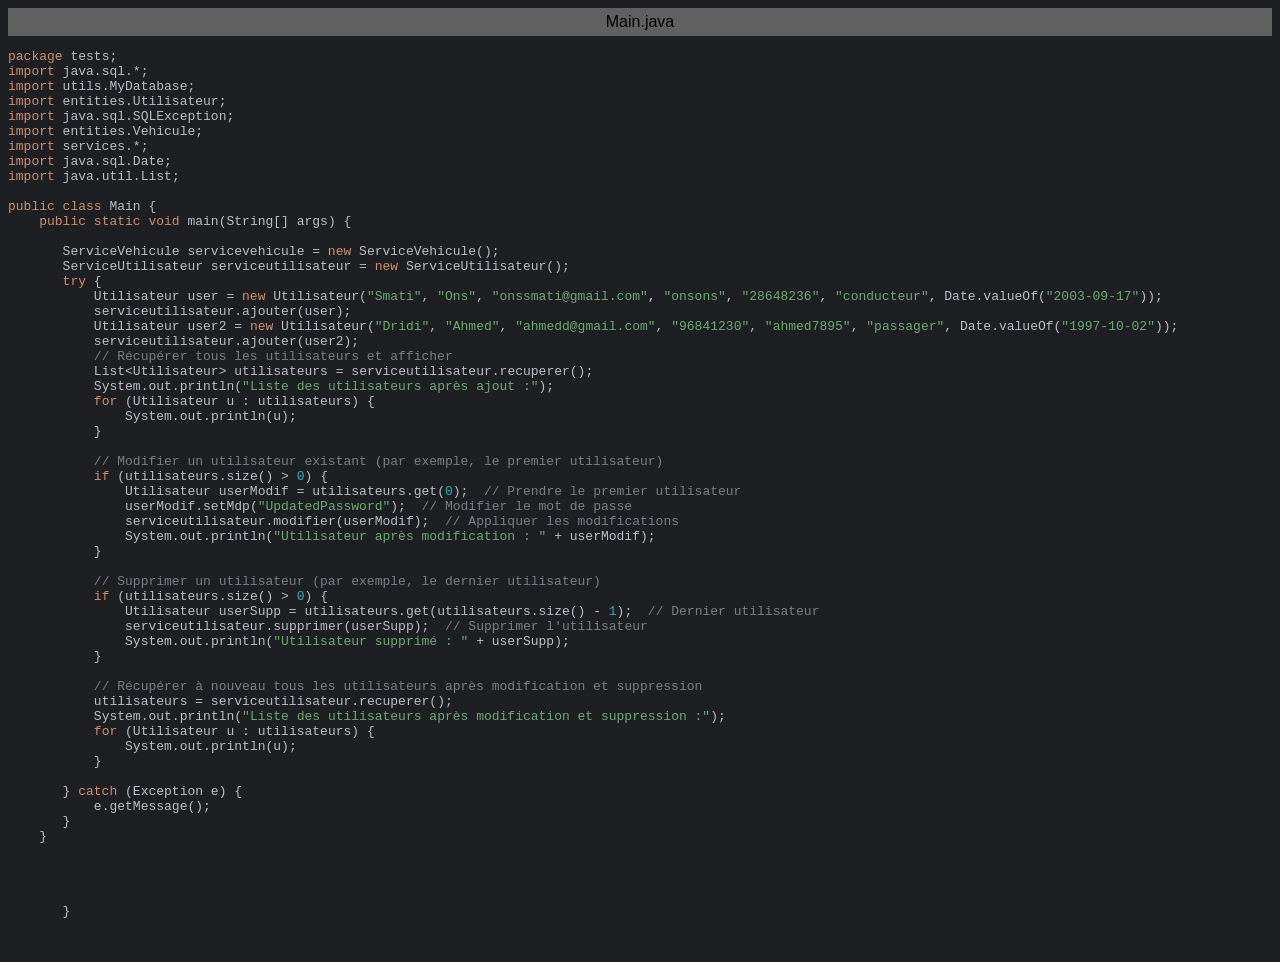
<file: exportToHTML/tests/Main.java.html>
<html>
<head>
<title>Main.java</title>
<meta http-equiv="Content-Type" content="text/html; charset=utf-8">
<style type="text/css">
.s0 { color: #cf8e6d;}
.s1 { color: #bcbec4;}
.s2 { color: #bcbec4;}
.s3 { color: #6aab73;}
.s4 { color: #7a7e85;}
.s5 { color: #2aacb8;}
</style>
</head>
<body bgcolor="#1e1f22">
<table CELLSPACING=0 CELLPADDING=5 COLS=1 WIDTH="100%" BGCOLOR="#606060" >
<tr><td><center>
<font face="Arial, Helvetica" color="#000000">
Main.java</font>
</center></td></tr></table>
<pre><span class="s0">package </span><span class="s1">tests</span><span class="s2">;</span>
<span class="s0">import </span><span class="s1">java</span><span class="s2">.</span><span class="s1">sql</span><span class="s2">.*;</span>
<span class="s0">import </span><span class="s1">utils</span><span class="s2">.</span><span class="s1">MyDatabase</span><span class="s2">;</span>
<span class="s0">import </span><span class="s1">entities</span><span class="s2">.</span><span class="s1">Utilisateur</span><span class="s2">;</span>
<span class="s0">import </span><span class="s1">java</span><span class="s2">.</span><span class="s1">sql</span><span class="s2">.</span><span class="s1">SQLException</span><span class="s2">;</span>
<span class="s0">import </span><span class="s1">entities</span><span class="s2">.</span><span class="s1">Vehicule</span><span class="s2">;</span>
<span class="s0">import </span><span class="s1">services</span><span class="s2">.*;</span>
<span class="s0">import </span><span class="s1">java</span><span class="s2">.</span><span class="s1">sql</span><span class="s2">.</span><span class="s1">Date</span><span class="s2">;</span>
<span class="s0">import </span><span class="s1">java</span><span class="s2">.</span><span class="s1">util</span><span class="s2">.</span><span class="s1">List</span><span class="s2">;</span>

<span class="s0">public class </span><span class="s1">Main </span><span class="s2">{</span>
    <span class="s0">public static void </span><span class="s1">main</span><span class="s2">(</span><span class="s1">String</span><span class="s2">[] </span><span class="s1">args</span><span class="s2">) {</span>

       <span class="s1">ServiceVehicule servicevehicule </span><span class="s2">= </span><span class="s0">new </span><span class="s1">ServiceVehicule</span><span class="s2">();</span>
       <span class="s1">ServiceUtilisateur serviceutilisateur </span><span class="s2">= </span><span class="s0">new </span><span class="s1">ServiceUtilisateur</span><span class="s2">();</span>
       <span class="s0">try </span><span class="s2">{</span>
           <span class="s1">Utilisateur user </span><span class="s2">= </span><span class="s0">new </span><span class="s1">Utilisateur</span><span class="s2">(</span><span class="s3">&quot;Smati&quot;</span><span class="s2">, </span><span class="s3">&quot;Ons&quot;</span><span class="s2">, </span><span class="s3">&quot;onssmati@gmail.com&quot;</span><span class="s2">, </span><span class="s3">&quot;onsons&quot;</span><span class="s2">, </span><span class="s3">&quot;28648236&quot;</span><span class="s2">, </span><span class="s3">&quot;conducteur&quot;</span><span class="s2">, </span><span class="s1">Date</span><span class="s2">.</span><span class="s1">valueOf</span><span class="s2">(</span><span class="s3">&quot;2003-09-17&quot;</span><span class="s2">));</span>
           <span class="s1">serviceutilisateur</span><span class="s2">.</span><span class="s1">ajouter</span><span class="s2">(</span><span class="s1">user</span><span class="s2">);</span>
           <span class="s1">Utilisateur user2 </span><span class="s2">= </span><span class="s0">new </span><span class="s1">Utilisateur</span><span class="s2">(</span><span class="s3">&quot;Dridi&quot;</span><span class="s2">, </span><span class="s3">&quot;Ahmed&quot;</span><span class="s2">, </span><span class="s3">&quot;ahmedd@gmail.com&quot;</span><span class="s2">, </span><span class="s3">&quot;96841230&quot;</span><span class="s2">, </span><span class="s3">&quot;ahmed7895&quot;</span><span class="s2">, </span><span class="s3">&quot;passager&quot;</span><span class="s2">, </span><span class="s1">Date</span><span class="s2">.</span><span class="s1">valueOf</span><span class="s2">(</span><span class="s3">&quot;1997-10-02&quot;</span><span class="s2">));</span>
           <span class="s1">serviceutilisateur</span><span class="s2">.</span><span class="s1">ajouter</span><span class="s2">(</span><span class="s1">user2</span><span class="s2">);</span>
           <span class="s4">// Récupérer tous les utilisateurs et afficher</span>
           <span class="s1">List</span><span class="s2">&lt;</span><span class="s1">Utilisateur</span><span class="s2">&gt; </span><span class="s1">utilisateurs </span><span class="s2">= </span><span class="s1">serviceutilisateur</span><span class="s2">.</span><span class="s1">recuperer</span><span class="s2">();</span>
           <span class="s1">System</span><span class="s2">.</span><span class="s1">out</span><span class="s2">.</span><span class="s1">println</span><span class="s2">(</span><span class="s3">&quot;Liste des utilisateurs après ajout :&quot;</span><span class="s2">);</span>
           <span class="s0">for </span><span class="s2">(</span><span class="s1">Utilisateur u </span><span class="s2">: </span><span class="s1">utilisateurs</span><span class="s2">) {</span>
               <span class="s1">System</span><span class="s2">.</span><span class="s1">out</span><span class="s2">.</span><span class="s1">println</span><span class="s2">(</span><span class="s1">u</span><span class="s2">);</span>
           <span class="s2">}</span>

           <span class="s4">// Modifier un utilisateur existant (par exemple, le premier utilisateur)</span>
           <span class="s0">if </span><span class="s2">(</span><span class="s1">utilisateurs</span><span class="s2">.</span><span class="s1">size</span><span class="s2">() &gt; </span><span class="s5">0</span><span class="s2">) {</span>
               <span class="s1">Utilisateur userModif </span><span class="s2">= </span><span class="s1">utilisateurs</span><span class="s2">.</span><span class="s1">get</span><span class="s2">(</span><span class="s5">0</span><span class="s2">);  </span><span class="s4">// Prendre le premier utilisateur</span>
               <span class="s1">userModif</span><span class="s2">.</span><span class="s1">setMdp</span><span class="s2">(</span><span class="s3">&quot;UpdatedPassword&quot;</span><span class="s2">);  </span><span class="s4">// Modifier le mot de passe</span>
               <span class="s1">serviceutilisateur</span><span class="s2">.</span><span class="s1">modifier</span><span class="s2">(</span><span class="s1">userModif</span><span class="s2">);  </span><span class="s4">// Appliquer les modifications</span>
               <span class="s1">System</span><span class="s2">.</span><span class="s1">out</span><span class="s2">.</span><span class="s1">println</span><span class="s2">(</span><span class="s3">&quot;Utilisateur après modification : &quot; </span><span class="s2">+ </span><span class="s1">userModif</span><span class="s2">);</span>
           <span class="s2">}</span>

           <span class="s4">// Supprimer un utilisateur (par exemple, le dernier utilisateur)</span>
           <span class="s0">if </span><span class="s2">(</span><span class="s1">utilisateurs</span><span class="s2">.</span><span class="s1">size</span><span class="s2">() &gt; </span><span class="s5">0</span><span class="s2">) {</span>
               <span class="s1">Utilisateur userSupp </span><span class="s2">= </span><span class="s1">utilisateurs</span><span class="s2">.</span><span class="s1">get</span><span class="s2">(</span><span class="s1">utilisateurs</span><span class="s2">.</span><span class="s1">size</span><span class="s2">() - </span><span class="s5">1</span><span class="s2">);  </span><span class="s4">// Dernier utilisateur</span>
               <span class="s1">serviceutilisateur</span><span class="s2">.</span><span class="s1">supprimer</span><span class="s2">(</span><span class="s1">userSupp</span><span class="s2">);  </span><span class="s4">// Supprimer l'utilisateur</span>
               <span class="s1">System</span><span class="s2">.</span><span class="s1">out</span><span class="s2">.</span><span class="s1">println</span><span class="s2">(</span><span class="s3">&quot;Utilisateur supprimé : &quot; </span><span class="s2">+ </span><span class="s1">userSupp</span><span class="s2">);</span>
           <span class="s2">}</span>

           <span class="s4">// Récupérer à nouveau tous les utilisateurs après modification et suppression</span>
           <span class="s1">utilisateurs </span><span class="s2">= </span><span class="s1">serviceutilisateur</span><span class="s2">.</span><span class="s1">recuperer</span><span class="s2">();</span>
           <span class="s1">System</span><span class="s2">.</span><span class="s1">out</span><span class="s2">.</span><span class="s1">println</span><span class="s2">(</span><span class="s3">&quot;Liste des utilisateurs après modification et suppression :&quot;</span><span class="s2">);</span>
           <span class="s0">for </span><span class="s2">(</span><span class="s1">Utilisateur u </span><span class="s2">: </span><span class="s1">utilisateurs</span><span class="s2">) {</span>
               <span class="s1">System</span><span class="s2">.</span><span class="s1">out</span><span class="s2">.</span><span class="s1">println</span><span class="s2">(</span><span class="s1">u</span><span class="s2">);</span>
           <span class="s2">}</span>

       <span class="s2">} </span><span class="s0">catch </span><span class="s2">(</span><span class="s1">Exception e</span><span class="s2">) {</span>
           <span class="s1">e</span><span class="s2">.</span><span class="s1">getMessage</span><span class="s2">();</span>
       <span class="s2">}</span>
    <span class="s2">}</span>




       <span class="s2">}</span>


</pre>
</body>
</html>
</file>
